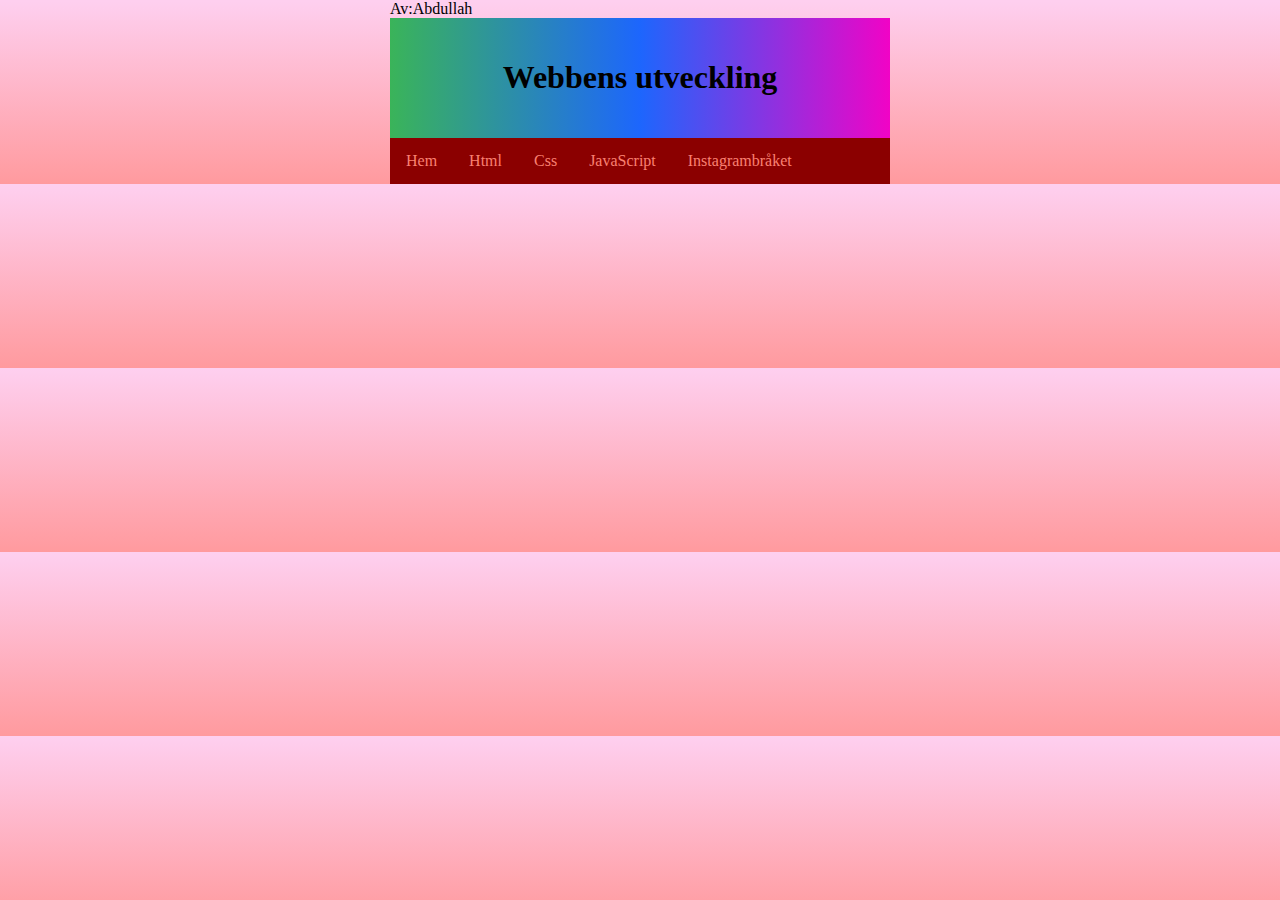
<file: Code/Index.html>
<!DOCTYPE html>
<html lang="sv">
<head>
<link rel="stylesheet" href="style.css"
   <title>Av:Abdullah </title>
<meta charset="utf-8">
<meta name="viewport" content="width=device-width, initial-scale=1">
</head>
<body>

<div class="header">
  <h1>Webbens utveckling</h1>
</div>

<div class="topnav">
  <a href="Hem.html">Hem</a>
  <a href="ht.html">Html</a>
  <a href="css.html">Css</a>
  
  <a href="JavaScript.html">JavaScript</a>
  <a href="Del2.html">Instagrambråket</a> 
</div>

</body>
</html>
</file>
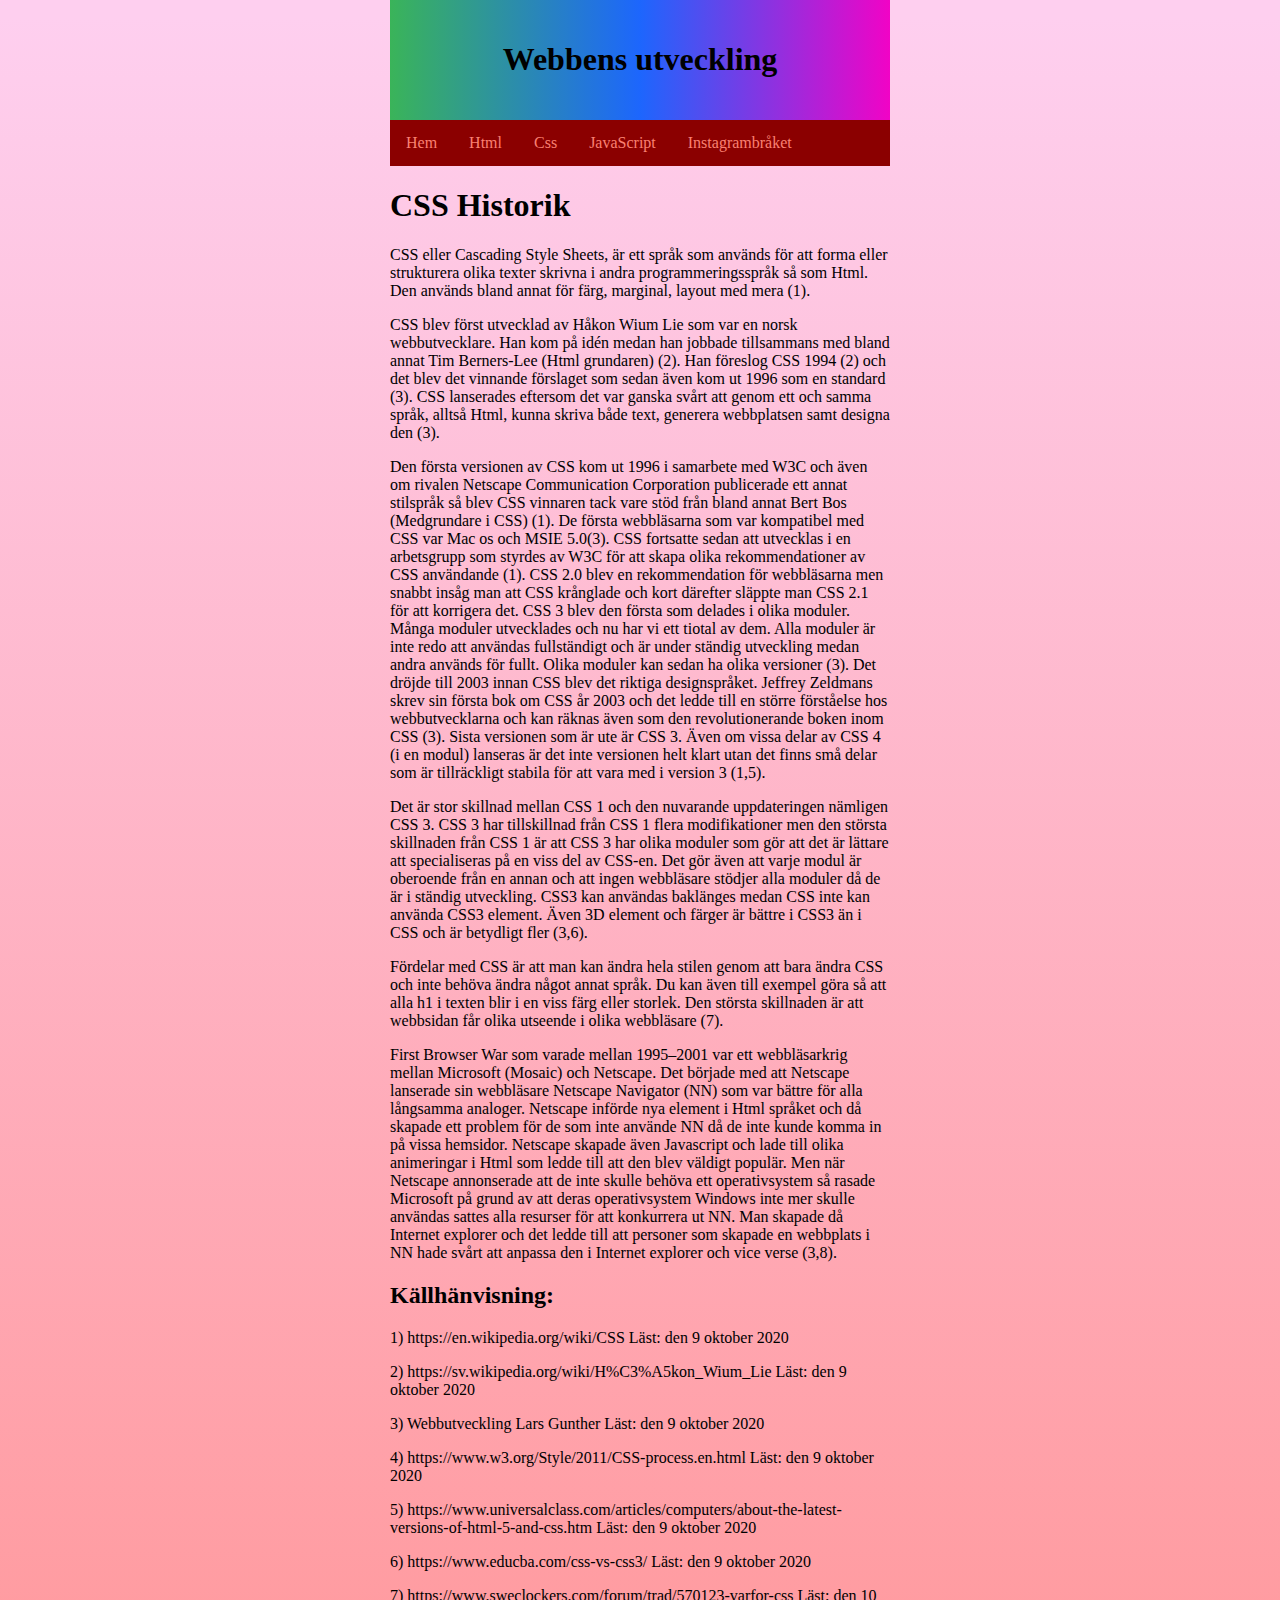
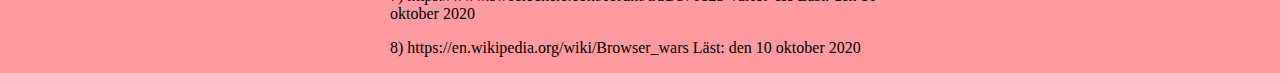
<file: Code/css.html>
<html lang="sv"> 
    <html>  
    <head> 
        <meta charset="utf-8" /> 
        <title>CSS Historik</title> 
        <link rel="stylesheet" href="style.css"
      </head> 
      <body>
        <div class="header">
            <h1>Webbens utveckling</h1>
          </div>
          
          <div class="topnav">
            <a href="Hem.html">Hem</a>
            <a href="ht.html">Html</a>
            <a href="css.html">Css</a>
            
            <a href="JavaScript.html">JavaScript</a>
            <a href="Del2.html">Instagrambråket</a> 
          </div>
       <h1>
                                          CSS Historik 
        </h1>  
        <p>
            CSS eller Cascading Style Sheets, är ett språk som används för att forma eller strukturera olika texter skrivna i andra programmeringsspråk så som Html. Den används bland annat för färg, marginal, layout med mera (1).
        </p>
        <p>
          CSS blev först utvecklad av Håkon Wium Lie som var en norsk webbutvecklare. Han kom på idén medan han jobbade tillsammans med bland annat Tim Berners-Lee (Html grundaren) (2). Han föreslog CSS 1994 (2) och det blev det vinnande förslaget som sedan även kom ut 1996 som en standard (3). CSS lanserades eftersom det var ganska svårt att genom ett och samma språk, alltså Html, kunna skriva både text, generera webbplatsen samt designa den (3). 
        </p>
        <p>
          Den första versionen av CSS kom ut 1996 i samarbete med W3C och även om rivalen Netscape Communication Corporation publicerade ett annat stilspråk så blev CSS vinnaren tack vare stöd från bland annat Bert Bos (Medgrundare i CSS) (1). De första webbläsarna som var kompatibel med CSS var Mac os och MSIE 5.0(3). CSS fortsatte sedan att utvecklas i en arbetsgrupp som styrdes av W3C för att skapa olika rekommendationer av CSS användande (1). CSS 2.0 blev en rekommendation för webbläsarna men snabbt insåg man att CSS krånglade och kort därefter släppte man CSS 2.1 för att korrigera det. CSS 3 blev den första som delades i olika moduler. Många moduler utvecklades och nu har vi ett tiotal av dem. Alla moduler är inte redo att användas fullständigt och är under ständig utveckling medan andra används för fullt. Olika moduler kan sedan ha olika versioner (3). Det dröjde till 2003 innan CSS blev det riktiga designspråket. Jeffrey Zeldmans skrev sin första bok om CSS år 2003 och det ledde till en större förståelse hos webbutvecklarna och kan räknas även som den revolutionerande boken inom CSS (3). Sista versionen som är ute är CSS 3. Även om vissa delar av CSS 4 (i en modul) lanseras är det inte versionen helt klart utan det finns små delar som är tillräckligt stabila för att vara med i version 3 (1,5).
        </p>
        <p>
          Det är stor skillnad mellan CSS 1 och den nuvarande uppdateringen nämligen CSS 3. CSS 3 har tillskillnad från CSS 1 flera modifikationer men den största skillnaden från CSS 1 är att CSS 3 har olika moduler som gör att det är lättare att specialiseras på en viss del av CSS-en. Det gör även att varje modul är oberoende från en annan och att ingen webbläsare stödjer alla moduler då de är i ständig utveckling. 
CSS3 kan användas baklänges medan CSS inte kan använda CSS3 element. Även 3D element och färger är bättre i CSS3 än i CSS och är betydligt fler (3,6).

        </p>
        <p>
          Fördelar med CSS är att man kan ändra hela stilen genom att bara ändra CSS och inte behöva ändra något annat språk. Du kan även till exempel göra så att alla h1 i texten blir i en viss färg eller storlek. Den största skillnaden är att webbsidan får olika utseende i olika webbläsare (7).  
        </p>
        <p>
          First Browser War som varade mellan 1995–2001 var ett webbläsarkrig mellan Microsoft (Mosaic) och Netscape. Det började med att Netscape lanserade sin webbläsare Netscape Navigator (NN) som var bättre för alla långsamma analoger. Netscape införde nya element i Html språket och då skapade ett problem för de som inte använde NN då de inte kunde komma in på vissa hemsidor. Netscape skapade även Javascript och lade till olika animeringar i Html som ledde till att den blev väldigt populär. Men när Netscape annonserade att de inte skulle behöva ett operativsystem så rasade Microsoft på grund av att deras operativsystem Windows inte mer skulle användas sattes alla resurser för att konkurrera ut NN. Man skapade då Internet explorer och det ledde till att personer som skapade en webbplats i NN hade svårt att anpassa den i Internet explorer och vice verse (3,8).     
        </p>
        
<h2>
  Källhänvisning:
</h2>
         <p>
          1)	https://en.wikipedia.org/wiki/CSS         Läst: den 9 oktober 2020
         </p>
         <p>
          2)	https://sv.wikipedia.org/wiki/H%C3%A5kon_Wium_Lie Läst: den 9 oktober 2020
         </p>
          3)	Webbutveckling Lars Gunther Läst: den 9 oktober 2020
        <p>
          4)	https://www.w3.org/Style/2011/CSS-process.en.html  Läst: den 9 oktober 2020
        </p>
        <p>
          5)	https://www.universalclass.com/articles/computers/about-the-latest-versions-of-html-5-and-css.htm        Läst: den 9 oktober 2020
        </p>
        <p>  
        6)	https://www.educba.com/css-vs-css3/  Läst: den 9 oktober 2020
        </p>
        <p>  
        7)	https://www.sweclockers.com/forum/trad/570123-varfor-css  Läst: den 10 oktober 2020
        </p>
        <p>
          8)	https://en.wikipedia.org/wiki/Browser_wars  Läst: den 10 oktober 2020
          
         </p>
      

        </body>
      </html>
</file>
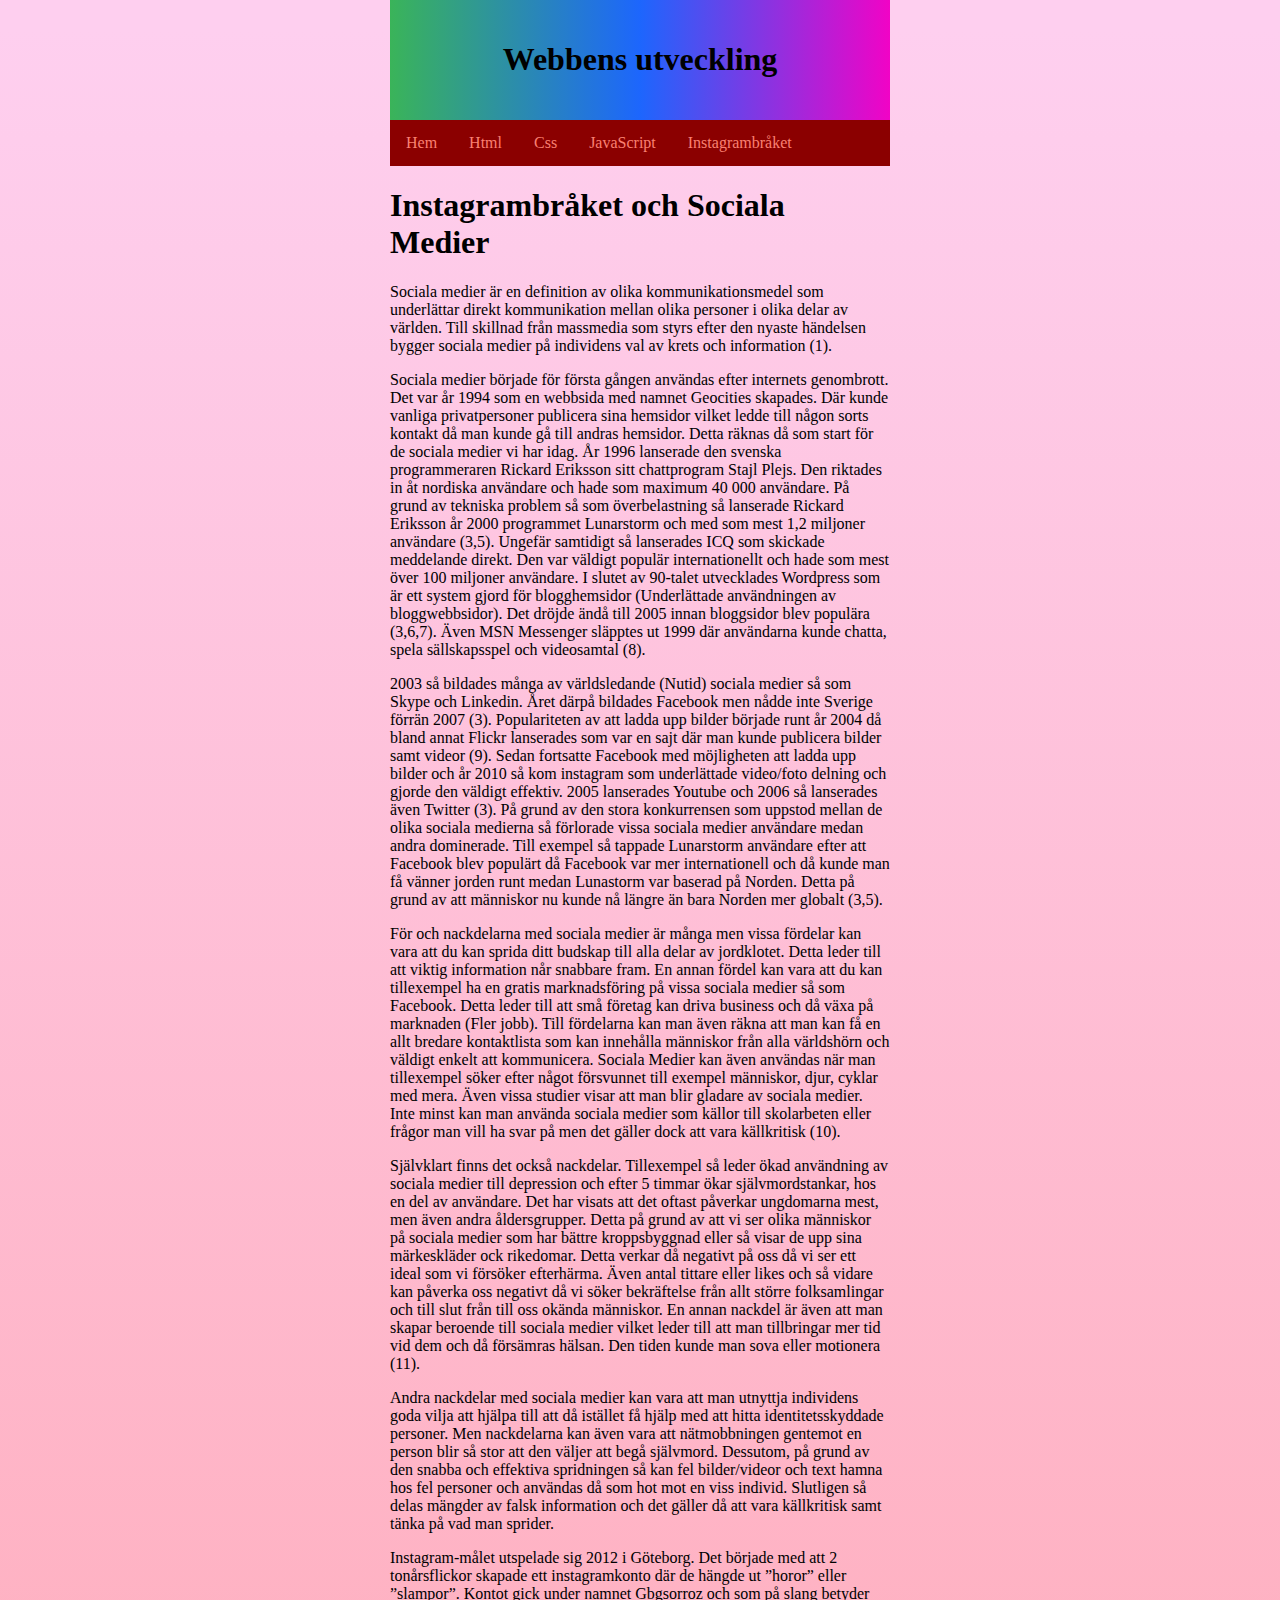
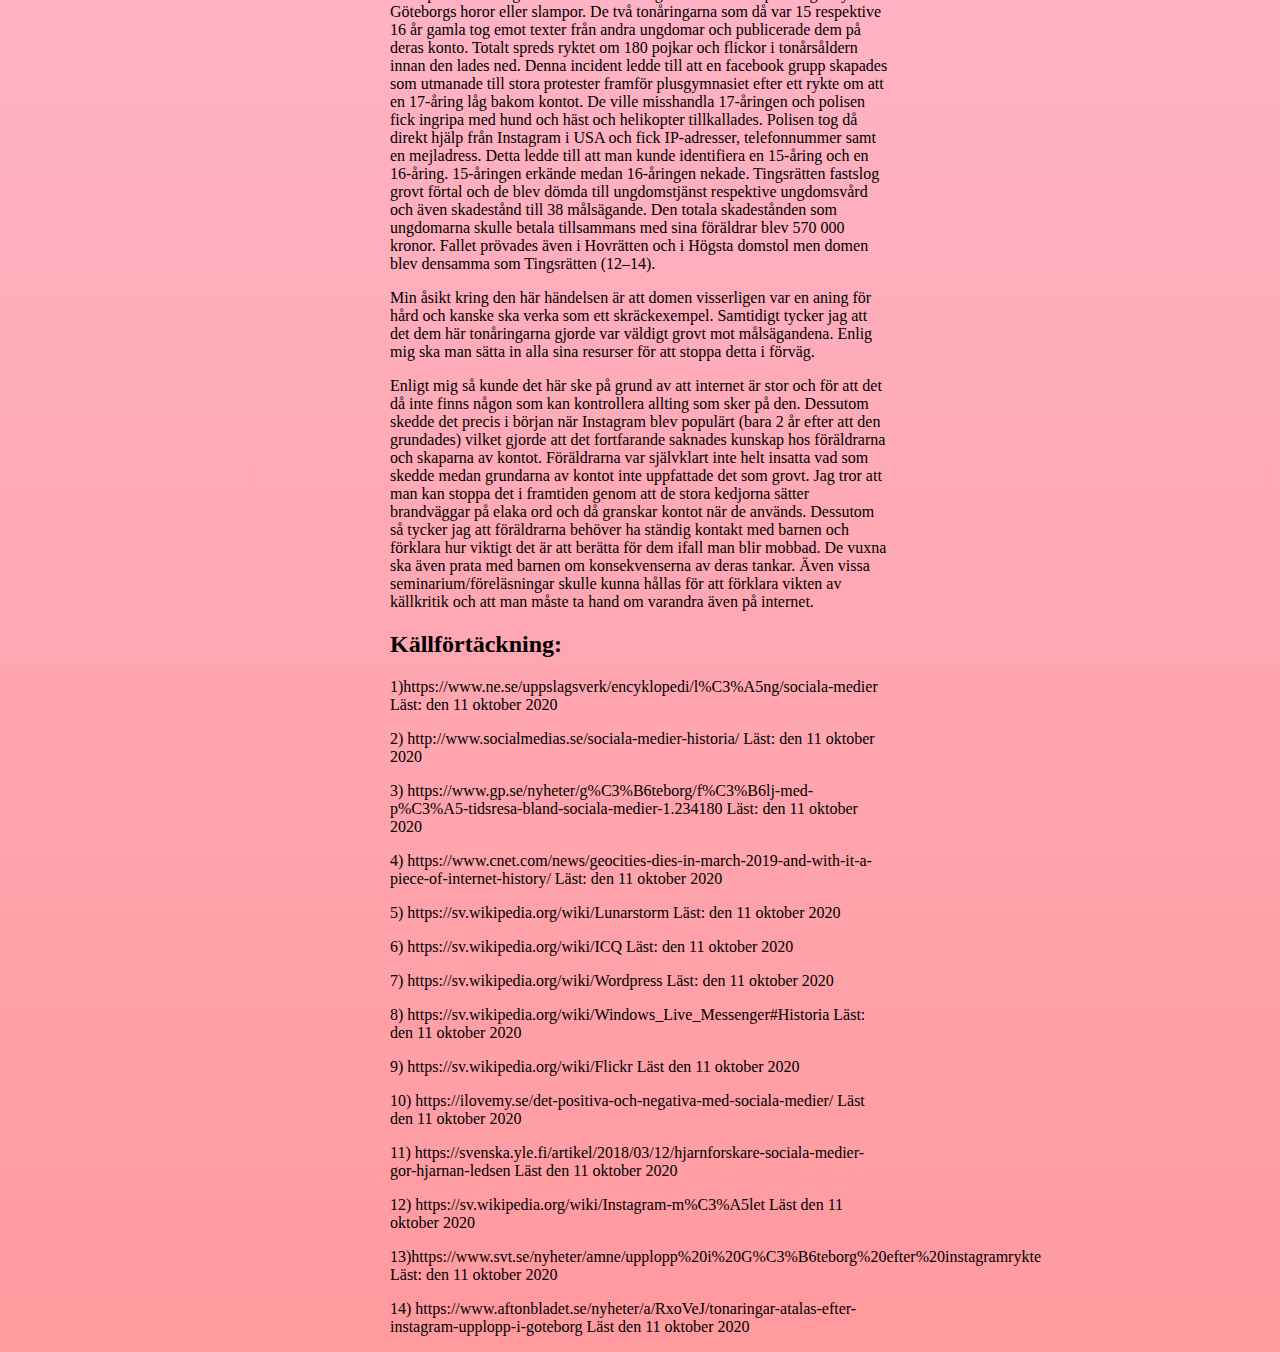
<file: Code/Del2.html>
<html lang="sv"> 
    <html>  
    <head> 
        <meta charset="utf-8" /> 
        <title>CSS Historik</title> 
        <link rel="stylesheet" href="style.css"
      </head> 
      <body>
        <div class="header">
            <h1>Webbens utveckling</h1>
          </div>
          
          <div class="topnav">
            <a href="Hem.html">Hem</a>
            <a href="ht.html">Html</a>
            <a href="css.html">Css</a>
            
            <a href="JavaScript.html">JavaScript</a>
            <a href="Del2.html">Instagrambråket</a> 
          </div>
          <h1>
              Instagrambråket och Sociala Medier
          </h1>
          <p>
            Sociala medier är en definition av olika kommunikationsmedel som underlättar direkt kommunikation mellan olika personer i olika delar av världen. Till skillnad från massmedia som styrs efter den nyaste händelsen bygger sociala medier på individens val av krets och information (1).  
          </p>
          <p>
            Sociala medier började för första gången användas efter internets genombrott. Det var år 1994 som en webbsida med namnet Geocities skapades. Där kunde vanliga privatpersoner publicera sina hemsidor vilket ledde till någon sorts kontakt då man kunde gå till andras hemsidor. Detta räknas då som start för de sociala medier vi har idag. År 1996 lanserade den svenska programmeraren Rickard Eriksson sitt chattprogram Stajl Plejs. Den riktades in åt nordiska användare och hade som maximum 40 000 användare. På grund av tekniska problem så som överbelastning så lanserade Rickard Eriksson år 2000 programmet Lunarstorm och med som mest 1,2 miljoner användare (3,5). Ungefär samtidigt så lanserades ICQ som skickade meddelande direkt. Den var väldigt populär internationellt och hade som mest över 100 miljoner användare. I slutet av 90-talet utvecklades Wordpress som är ett system gjord för blogghemsidor (Underlättade användningen av bloggwebbsidor). Det dröjde ändå till 2005 innan bloggsidor blev populära (3,6,7). Även MSN Messenger släpptes ut 1999 där användarna kunde chatta, spela sällskapsspel och videosamtal (8). 
          </p>
          <p>
            2003 så bildades många av världsledande (Nutid) sociala medier så som Skype och Linkedin. Året därpå bildades Facebook men nådde inte Sverige förrän 2007 (3). Populariteten av att ladda upp bilder började runt år 2004 då bland annat Flickr lanserades som var en sajt där man kunde publicera bilder samt videor (9). Sedan fortsatte Facebook med möjligheten att ladda upp bilder och år 2010 så kom instagram som underlättade video/foto delning och gjorde den väldigt effektiv. 2005 lanserades Youtube och 2006 så lanserades även Twitter (3). På grund av den stora konkurrensen som uppstod mellan de olika sociala medierna så förlorade vissa sociala medier användare medan andra dominerade. Till exempel så tappade Lunarstorm användare efter att Facebook blev populärt då Facebook var mer internationell och då kunde man få vänner jorden runt medan Lunastorm var baserad på Norden. Detta på grund av att människor nu kunde nå längre än bara Norden mer globalt (3,5). 
          </p>
          <p>
            För och nackdelarna med sociala medier är många men vissa fördelar kan vara att du kan sprida ditt budskap till alla delar av jordklotet. Detta leder till att viktig information når snabbare fram. En annan fördel kan vara att du kan tillexempel ha en gratis marknadsföring på vissa sociala medier så som Facebook. Detta leder till att små företag kan driva business och då växa på marknaden (Fler jobb). Till fördelarna kan man även räkna att man kan få en allt bredare kontaktlista som kan innehålla människor från alla världshörn och väldigt enkelt att kommunicera. Sociala Medier kan även användas när man tillexempel söker efter något försvunnet till exempel människor, djur, cyklar med mera. Även vissa studier visar att man blir gladare av sociala medier. Inte minst kan man använda sociala medier som källor till skolarbeten eller frågor man vill ha svar på men det gäller dock att vara källkritisk (10). 
          </p>
          <p>
            Självklart finns det också nackdelar. Tillexempel så leder ökad användning av sociala medier till depression och efter 5 timmar ökar självmordstankar, hos en del av användare. Det har visats att det oftast påverkar ungdomarna mest, men även andra åldersgrupper. Detta på grund av att vi ser olika människor på sociala medier som har bättre kroppsbyggnad eller så visar de upp sina märkeskläder ock rikedomar. Detta verkar då negativt på oss då vi ser ett ideal som vi försöker efterhärma. Även antal tittare eller likes och så vidare kan påverka oss negativt då vi söker bekräftelse från allt större folksamlingar och till slut från till oss okända människor. En annan nackdel är även att man skapar beroende till sociala medier vilket leder till att man tillbringar mer tid vid dem och då försämras hälsan. Den tiden kunde man sova eller motionera (11).
          </p>
          <p>
            Andra nackdelar med sociala medier kan vara att man utnyttja individens goda vilja att hjälpa till att då istället få hjälp med att hitta identitetsskyddade personer. Men nackdelarna kan även vara att nätmobbningen gentemot en person blir så stor att den väljer att begå självmord. Dessutom, på grund av den snabba och effektiva spridningen så kan fel bilder/videor och text hamna hos fel personer och användas då som hot mot en viss individ. Slutligen så delas mängder av falsk information och det gäller då att vara källkritisk samt tänka på vad man sprider.
          </p>
          <p>
            Instagram-målet utspelade sig 2012 i Göteborg. Det började med att 2 tonårsflickor skapade ett instagramkonto där de hängde ut ”horor” eller ”slampor”. Kontot gick under namnet Gbgsorroz och som på slang betyder Göteborgs horor eller slampor. De två tonåringarna som då var 15 respektive 16 år gamla tog emot texter från andra ungdomar och publicerade dem på deras konto. Totalt spreds ryktet om 180 pojkar och flickor i tonårsåldern innan den lades ned. Denna incident ledde till att en facebook grupp skapades som utmanade till stora protester framför plusgymnasiet efter ett rykte om att en 17-åring låg bakom kontot. De ville misshandla 17-åringen och polisen fick ingripa med hund och häst och helikopter tillkallades. Polisen tog då direkt hjälp från Instagram i USA och fick IP-adresser, telefonnummer samt en mejladress. Detta ledde till att man kunde identifiera en 15-åring och en 16-åring. 15-åringen erkände medan 16-åringen nekade. Tingsrätten fastslog grovt förtal och de blev dömda till ungdomstjänst respektive ungdomsvård och även skadestånd till 38 målsägande. Den totala skadestånden som ungdomarna skulle betala tillsammans med sina föräldrar blev 570 000 kronor. Fallet prövades även i Hovrätten och i Högsta domstol men domen blev densamma som Tingsrätten (12–14).
          </p>
          <p>
            Min åsikt kring den här händelsen är att domen visserligen var en aning för hård och kanske ska verka som ett skräckexempel. Samtidigt tycker jag att det dem här tonåringarna gjorde var väldigt grovt mot målsägandena. Enlig mig ska man sätta in alla sina resurser för att stoppa detta i förväg.     
          </p>
          <p>
            Enligt mig så kunde det här ske på grund av att internet är stor och för att det då inte finns någon som kan kontrollera allting som sker på den. Dessutom skedde det precis i början när Instagram blev populärt (bara 2 år efter att den grundades) vilket gjorde att det fortfarande saknades kunskap hos föräldrarna och skaparna av kontot. Föräldrarna var självklart inte helt insatta vad som skedde medan grundarna av kontot inte uppfattade det som grovt. 
            Jag tror att man kan stoppa det i framtiden genom att de stora kedjorna sätter brandväggar på elaka ord och då granskar kontot när de används. Dessutom så tycker jag att föräldrarna behöver ha ständig kontakt med barnen och förklara hur viktigt det är att berätta för dem ifall man blir mobbad. De vuxna ska även prata med barnen om konsekvenserna av deras tankar. Även vissa seminarium/föreläsningar skulle kunna hållas för att förklara vikten av källkritik och att man måste ta hand om varandra även på internet. 
            
          </p>
            <h2>
                Källförtäckning:
            </h2>
          <p>
            1)https://www.ne.se/uppslagsverk/encyklopedi/l%C3%A5ng/sociala-medier Läst: den 11 oktober 2020
          </p>
          <p>
            2) http://www.socialmedias.se/sociala-medier-historia/ Läst: den 11 oktober 2020
          </p>
          <p>
            3) https://www.gp.se/nyheter/g%C3%B6teborg/f%C3%B6lj-med-p%C3%A5-tidsresa-bland-sociala-medier-1.234180 Läst: den 11 oktober 2020
          </p>
          <p>
            4) https://www.cnet.com/news/geocities-dies-in-march-2019-and-with-it-a-piece-of-internet-history/ Läst: den 11 oktober 2020
          </p>
          <p>
            5) https://sv.wikipedia.org/wiki/Lunarstorm Läst: den 11 oktober 2020
          </p>
          <p>
            6) https://sv.wikipedia.org/wiki/ICQ Läst: den 11 oktober 2020
          </p>
          <p>
            7) https://sv.wikipedia.org/wiki/Wordpress Läst: den 11 oktober 2020
          </p>
          <p>
            8) https://sv.wikipedia.org/wiki/Windows_Live_Messenger#Historia Läst: den 11 oktober 2020
          </p>
          <p>
            9) https://sv.wikipedia.org/wiki/Flickr Läst den 11 oktober 2020
          </p>
          <p>
            10) https://ilovemy.se/det-positiva-och-negativa-med-sociala-medier/ Läst den 11 oktober 2020
          </p>
          <p>
            11) https://svenska.yle.fi/artikel/2018/03/12/hjarnforskare-sociala-medier-gor-hjarnan-ledsen
            Läst den 11 oktober 2020
            
          </p>
          
          <p>
          12) https://sv.wikipedia.org/wiki/Instagram-m%C3%A5let Läst den 11 oktober 2020
        </p>
        <p>
            13)https://www.svt.se/nyheter/amne/upplopp%20i%20G%C3%B6teborg%20efter%20instagramrykte Läst: den 11 oktober 2020
        </p>
        <p>
            14) https://www.aftonbladet.se/nyheter/a/RxoVeJ/tonaringar-atalas-efter-instagram-upplopp-i-goteborg Läst den 11 oktober 2020
        </p>
</file>
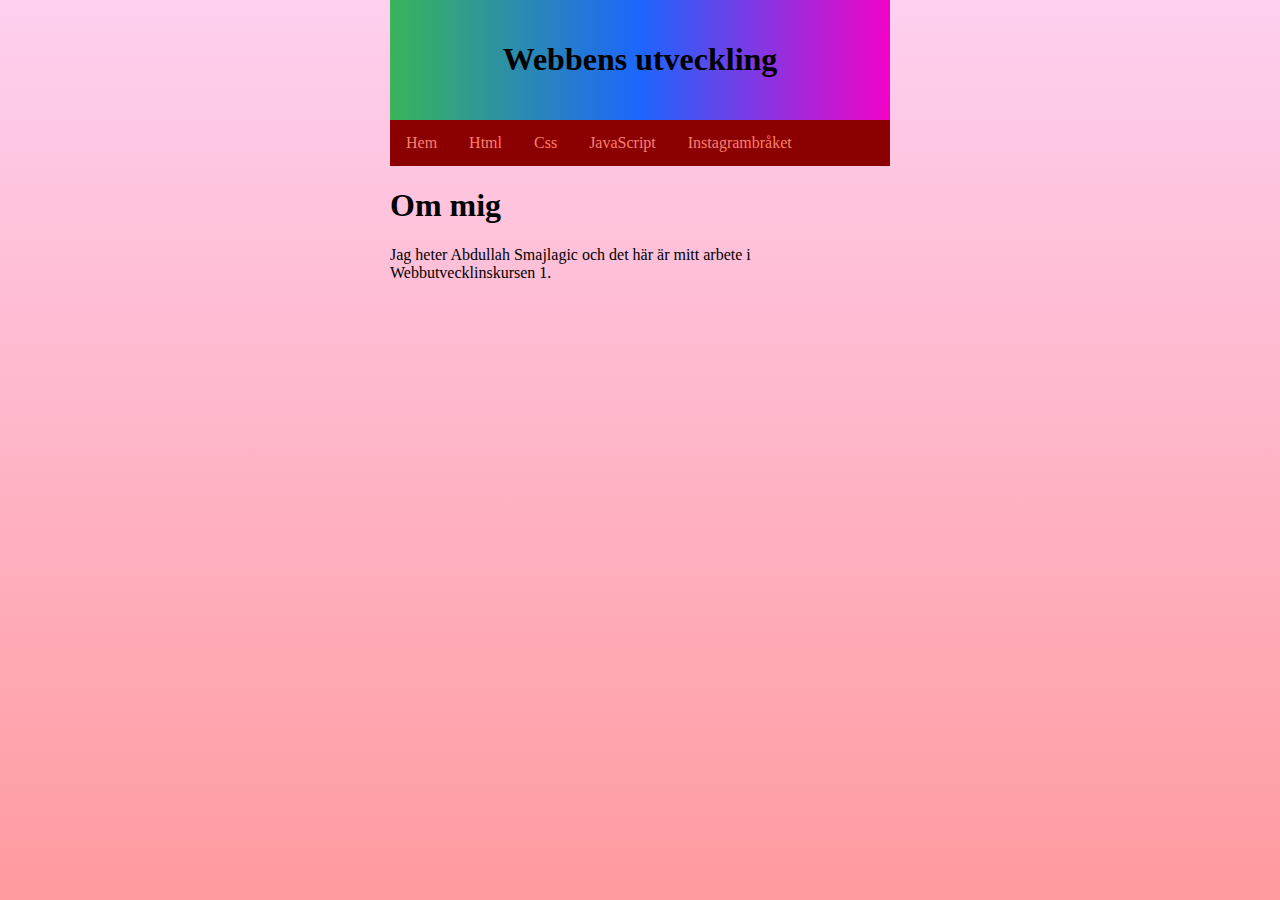
<file: Code/Hem.html>
<html lang="sv"> 
    <html>  
    <head> 
        <meta charset="utf-8" /> 
        <title>CSS Historik</title> 
        <link rel="stylesheet" href="style.css"
      </head> 
      <body>
        <div class="header">
            <h1>Webbens utveckling</h1>
          </div>
          
          <div class="topnav">
            <a href="Hem.html">Hem</a>
            <a href="ht.html">Html</a>
            <a href="css.html">Css</a>
            
            <a href="JavaScript.html">JavaScript</a>
            <a href="Del2.html">Instagrambråket</a> 
          </div>

          <H1> 
            Om mig  
          </H1>
          <p>
            Jag heter Abdullah Smajlagic och det här är mitt arbete i Webbutvecklinskursen 1.  
          </p>
</file>
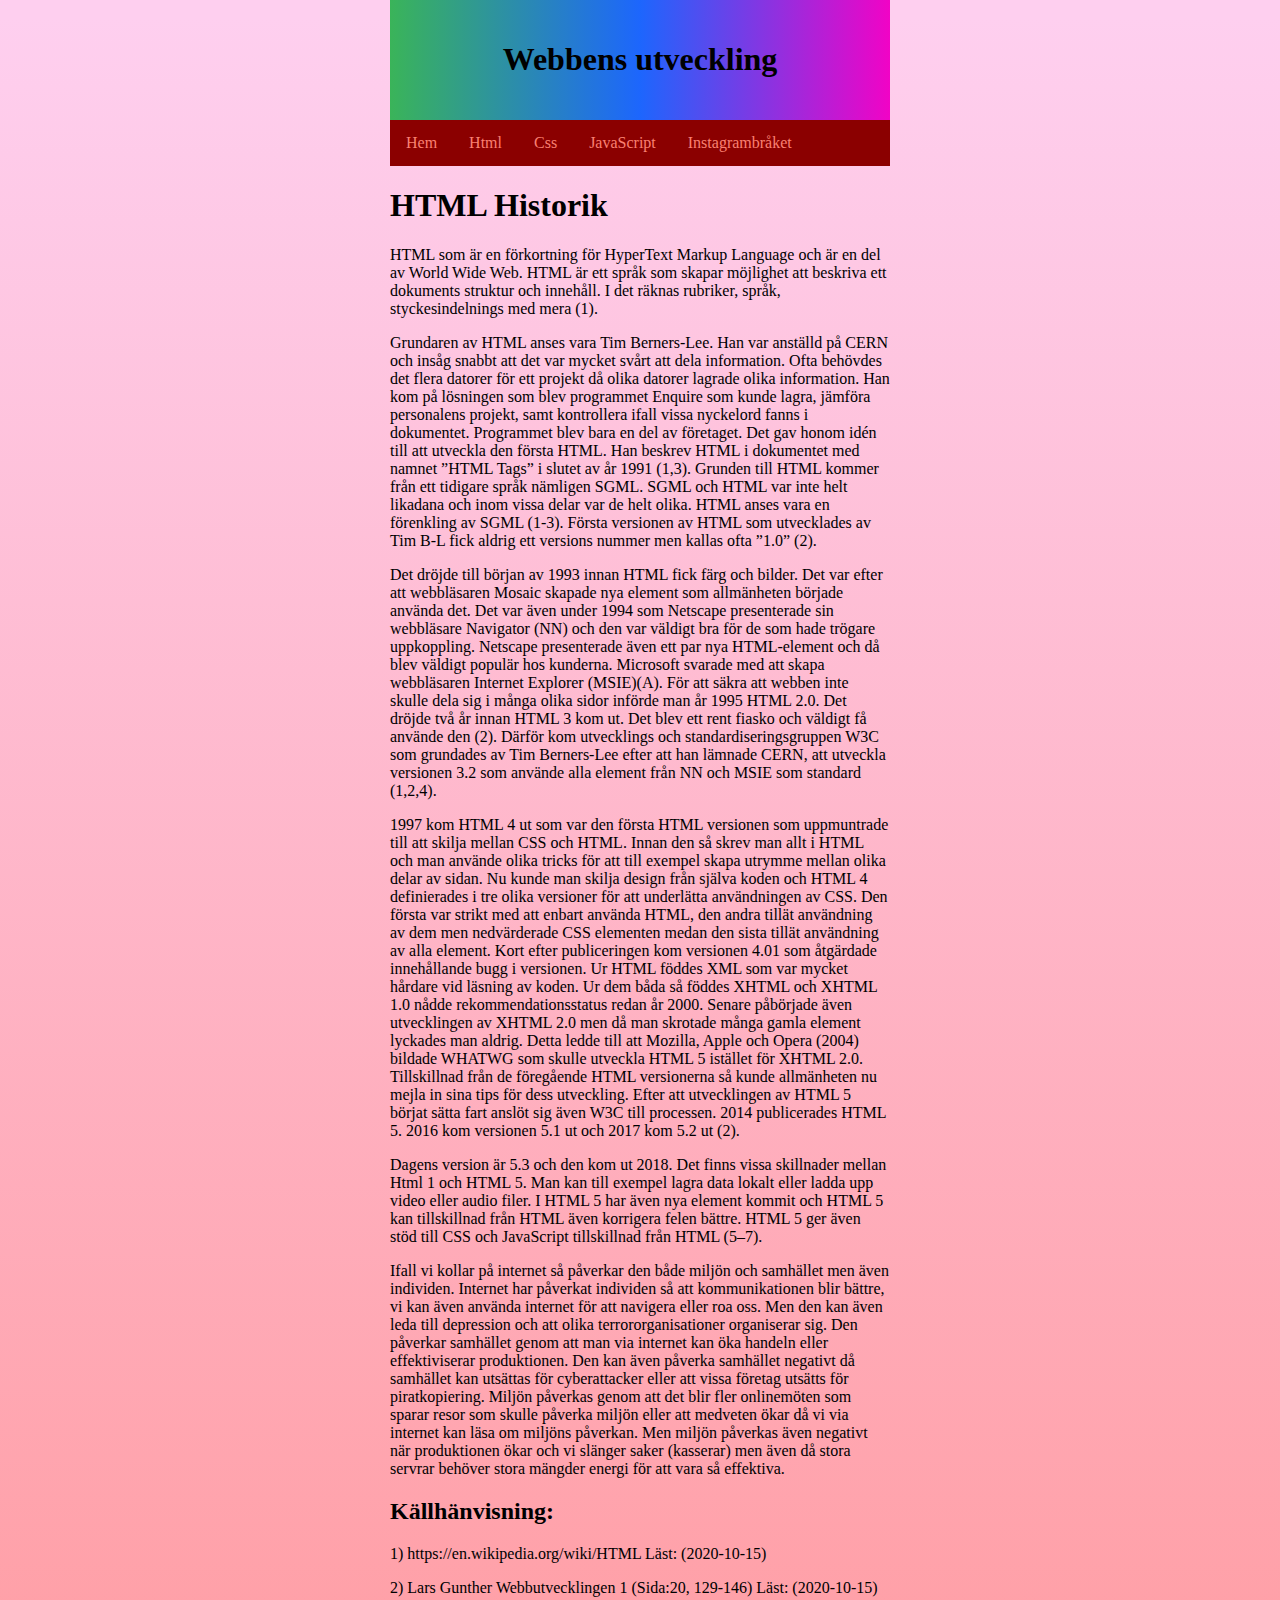
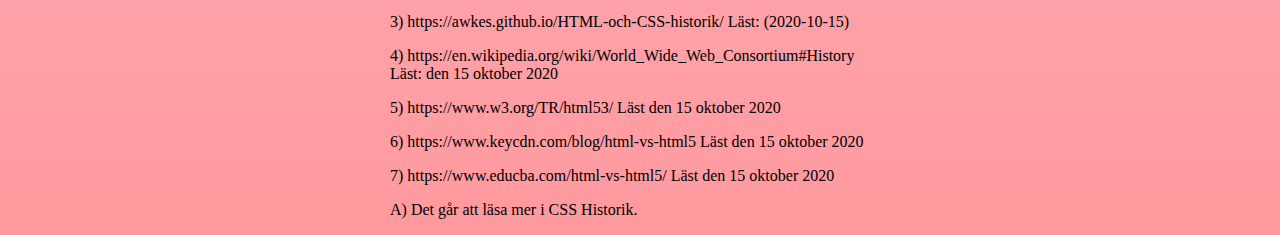
<file: Code/ht.html>
<html lang="sv"> 
    <html>  
    <head> 
        <meta charset="utf-8" /> 
        <title>CSS Historik</title> 
        <link rel="stylesheet" href="style.css"
      </head> 
      <body>
        <div class="header">
            <h1>Webbens utveckling</h1>
          </div>
          
          <div class="topnav">
            <a href="Hem.html">Hem</a>
            <a href="ht.html">Html</a>
            <a href="css.html">Css</a>
            
            <a href="JavaScript.html">JavaScript</a>
            <a href="Del2.html">Instagrambråket</a> 
          </div>
<h1>
    HTML Historik
</h1>
<p>
    HTML som är en förkortning för HyperText Markup Language och är en del av World Wide Web. HTML är ett språk som skapar möjlighet att beskriva ett dokuments struktur och innehåll. I det räknas rubriker, språk, styckesindelnings med mera (1).
</p>
<p>
    Grundaren av HTML anses vara Tim Berners-Lee. Han var anställd på CERN och insåg snabbt att det var mycket svårt att dela information. Ofta behövdes det flera datorer för ett projekt då olika datorer lagrade olika information. Han kom på lösningen som blev programmet Enquire som kunde lagra, jämföra personalens projekt, samt kontrollera ifall vissa nyckelord fanns i dokumentet. Programmet blev bara en del av företaget. Det gav honom idén till att utveckla den första HTML. Han beskrev HTML i dokumentet med namnet ”HTML Tags” i slutet av år 1991 (1,3). Grunden till HTML kommer från ett tidigare språk nämligen SGML. SGML och HTML var inte helt likadana och inom vissa delar var de helt olika. HTML anses vara en förenkling av SGML (1-3). Första versionen av HTML som utvecklades av Tim B-L fick aldrig ett versions nummer men kallas ofta ”1.0” (2). 
</p>
<p>
    Det dröjde till början av 1993 innan HTML fick färg och bilder. Det var efter att webbläsaren Mosaic skapade nya element som allmänheten började använda det. Det var även under 1994 som Netscape presenterade sin webbläsare Navigator (NN) och den var väldigt bra för de som hade trögare uppkoppling. Netscape presenterade även ett par nya HTML-element och då blev väldigt populär hos kunderna. Microsoft svarade med att skapa webbläsaren Internet Explorer (MSIE)(A). För att säkra att webben inte skulle dela sig i många olika sidor införde man år 1995 HTML 2.0.  Det dröjde två år innan HTML 3 kom ut. Det blev ett rent fiasko och väldigt få använde den (2). Därför kom utvecklings och standardiseringsgruppen W3C som grundades av Tim Berners-Lee efter att han lämnade CERN, att utveckla versionen 3.2 som använde alla element från NN och MSIE som standard (1,2,4).
</p>
<p>
    1997 kom HTML 4 ut som var den första HTML versionen som uppmuntrade till att skilja mellan CSS och HTML. Innan den så skrev man allt i HTML och man använde olika tricks för att till exempel skapa utrymme mellan olika delar av sidan. Nu kunde man skilja design från själva koden och HTML 4 definierades i tre olika versioner för att underlätta användningen av CSS. Den första var strikt med att enbart använda HTML, den andra tillät användning av dem men nedvärderade CSS elementen medan den sista tillät användning av alla element. Kort efter publiceringen kom versionen 4.01 som åtgärdade innehållande bugg i versionen. Ur HTML föddes XML som var mycket hårdare vid läsning av koden. Ur dem båda så föddes XHTML och XHTML 1.0 nådde rekommendationsstatus redan år 2000. Senare påbörjade även utvecklingen av XHTML 2.0 men då man skrotade många gamla element lyckades man aldrig. Detta ledde till att Mozilla, Apple och Opera (2004) bildade WHATWG som skulle utveckla HTML 5 istället för XHTML 2.0. Tillskillnad från de föregående HTML versionerna så kunde allmänheten nu mejla in sina tips för dess utveckling. Efter att utvecklingen av HTML 5 börjat sätta fart anslöt sig även W3C till processen. 2014 publicerades HTML 5. 2016 kom versionen 5.1 ut och 2017 kom 5.2 ut (2).
</p>
<p>
    Dagens version är 5.3 och den kom ut 2018. Det finns vissa skillnader mellan Html 1 och HTML 5. Man kan till exempel lagra data lokalt eller ladda upp video eller audio filer. I HTML 5 har även nya element kommit och HTML 5 kan tillskillnad från HTML även korrigera felen bättre. HTML 5 ger även stöd till CSS och JavaScript tillskillnad från HTML (5–7).
</p>
<p>
    Ifall vi kollar på internet så påverkar den både miljön och samhället men även individen. Internet har påverkat individen så att kommunikationen blir bättre, vi kan även använda internet för att navigera eller roa oss. Men den kan även leda till depression och att olika terrororganisationer organiserar sig. Den påverkar samhället genom att man via internet kan öka handeln eller effektiviserar produktionen. Den kan även påverka samhället negativt då samhället kan utsättas för cyberattacker eller att vissa företag utsätts för piratkopiering. Miljön påverkas genom att det blir fler onlinemöten som sparar resor som skulle påverka miljön eller att medveten ökar då vi via internet kan läsa om miljöns påverkan. Men miljön påverkas även negativt när produktionen ökar och vi slänger saker (kasserar) men även då stora servrar behöver stora mängder energi för att vara så effektiva.
</p>
<h2>
    Källhänvisning:
</h2>
<p>
1)               https://en.wikipedia.org/wiki/HTML      Läst: (2020-10-15)                    
</p>
<p>
    2)  Lars Gunther            Webbutvecklingen 1 (Sida:20, 129-146)   Läst: (2020-10-15)
</p>
<p>
    3)                 https://awkes.github.io/HTML-och-CSS-historik/ Läst: (2020-10-15)
</p>
<p>
    4) https://en.wikipedia.org/wiki/World_Wide_Web_Consortium#History  Läst: den 15 oktober 2020
</p>
<p>
    5) https://www.w3.org/TR/html53/ Läst den 15 oktober 2020
</p>
<p>
    6) https://www.keycdn.com/blog/html-vs-html5 Läst den 15 oktober 2020
</p>
<p>
    7) https://www.educba.com/html-vs-html5/ Läst den 15 oktober 2020
</p>
<p>
    A) Det går att läsa mer i CSS Historik.
</p>
</file>
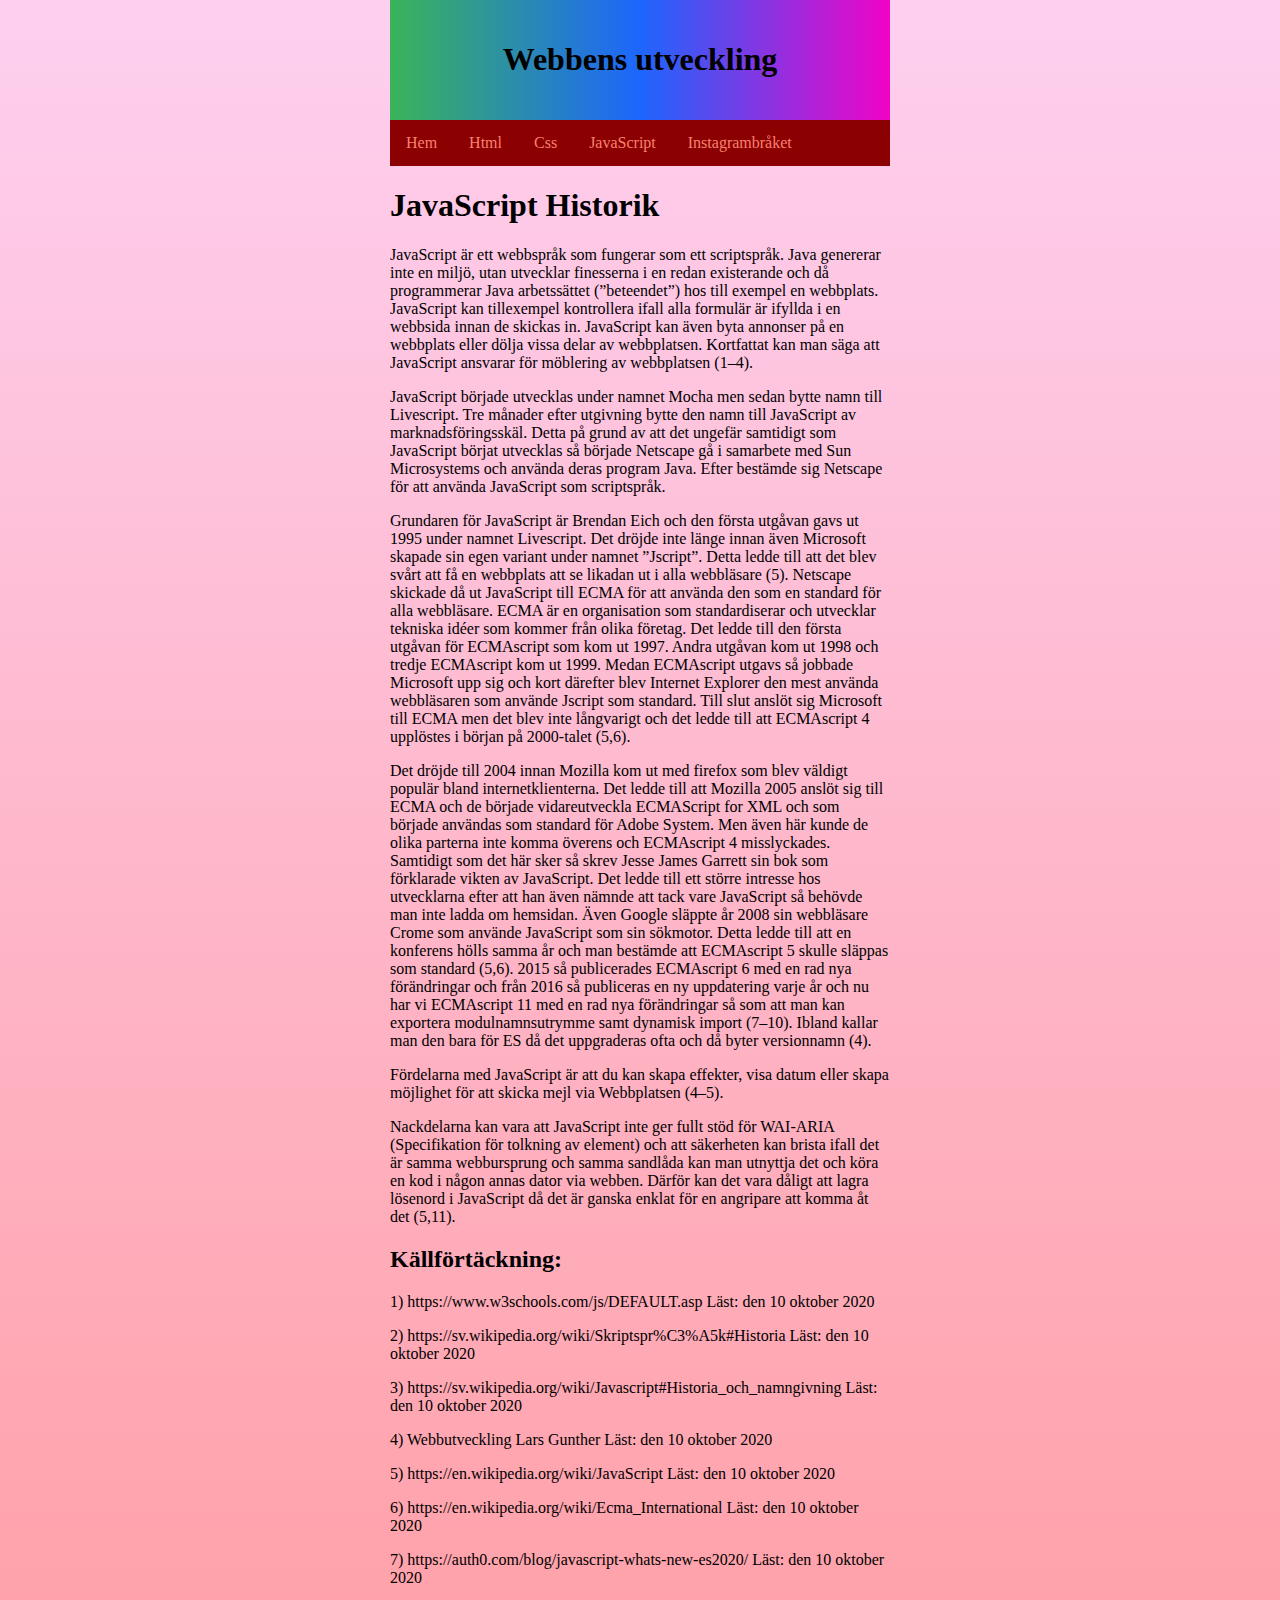
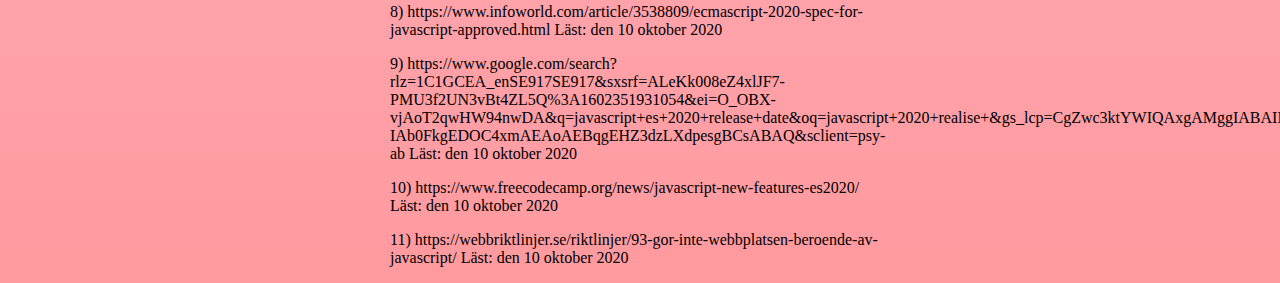
<file: Code/JavaScript.html>
<html lang="sv"> 
    <html>  
    <head> 
        <meta charset="utf-8" /> 
        <title>CSS Historik</title> 
        <link rel="stylesheet" href="style.css"
      </head> 
      <body>
        <div class="header">
            <h1>Webbens utveckling</h1>
          </div>
          
          <div class="topnav">
            <a href="Hem.html">Hem</a>
            <a href="ht.html">Html</a>
            <a href="css.html">Css</a>
            
            <a href="JavaScript.html">JavaScript</a>
            <a href="Del2.html">Instagrambråket</a> 
          </div>

          <h1>
              JavaScript Historik
          </h1>
          <p>
            JavaScript är ett webbspråk som fungerar som ett scriptspråk. Java genererar inte en miljö, utan utvecklar finesserna i en redan existerande och då programmerar Java arbetssättet (”beteendet”) hos till exempel en webbplats. JavaScript kan tillexempel kontrollera ifall alla formulär är ifyllda i en webbsida innan de skickas in. JavaScript kan även byta annonser på en webbplats eller dölja vissa delar av webbplatsen. Kortfattat kan man säga att JavaScript ansvarar för möblering av webbplatsen (1–4).
          </p>
          <p>
            JavaScript började utvecklas under namnet Mocha men sedan bytte namn till Livescript. Tre månader efter utgivning bytte den namn till JavaScript av marknadsföringsskäl. Detta på grund av att det ungefär samtidigt som JavaScript börjat utvecklas så började Netscape gå i samarbete med Sun Microsystems och använda deras program Java. Efter bestämde sig Netscape för att använda JavaScript som scriptspråk. 
          </p>
          <p>
            Grundaren för JavaScript är Brendan Eich och den första utgåvan gavs ut 1995 under namnet Livescript. Det dröjde inte länge innan även Microsoft skapade sin egen variant under namnet ”Jscript”. Detta ledde till att det blev svårt att få en webbplats att se likadan ut i alla webbläsare (5). Netscape skickade då ut JavaScript till ECMA för att använda den som en standard för alla webbläsare. ECMA är en organisation som standardiserar och utvecklar tekniska idéer som kommer från olika företag. Det ledde till den första utgåvan för ECMAscript som kom ut 1997. Andra utgåvan kom ut 1998 och tredje ECMAscript kom ut 1999. Medan ECMAscript utgavs så jobbade Microsoft upp sig och kort därefter blev Internet Explorer den mest använda webbläsaren som använde Jscript som standard. Till slut anslöt sig Microsoft till ECMA men det blev inte långvarigt och det ledde till att ECMAscript 4 upplöstes i början på 2000-talet (5,6).
          </p>
          <p>
            Det dröjde till 2004 innan Mozilla kom ut med firefox som blev väldigt populär bland internetklienterna. Det ledde till att Mozilla 2005 anslöt sig till ECMA och de började vidareutveckla ECMAScript for XML och som började användas som standard för Adobe System. Men även här kunde de olika parterna inte komma överens och ECMAscript 4 misslyckades.
            Samtidigt som det här sker så skrev Jesse James Garrett sin bok som förklarade vikten av JavaScript. Det ledde till ett större intresse hos utvecklarna efter att han även nämnde att tack vare JavaScript så behövde man inte ladda om hemsidan. Även Google släppte år 2008 sin webbläsare Crome som använde JavaScript som sin sökmotor. Detta ledde till att en konferens hölls samma år och man bestämde att ECMAscript 5 skulle släppas som standard (5,6). 2015 så publicerades ECMAscript 6 med en rad nya förändringar och från 2016 så publiceras en ny uppdatering varje år och nu har vi ECMAscript 11 med en rad nya förändringar så som att man kan exportera modulnamnsutrymme samt dynamisk import (7–10). Ibland kallar man den bara för ES då det uppgraderas ofta och då byter versionnamn (4).
            
          </p>
          <p>
            Fördelarna med JavaScript är att du kan skapa effekter, visa datum eller skapa möjlighet för att skicka mejl via Webbplatsen (4–5).
          </p>
          <p>
            Nackdelarna kan vara att JavaScript inte ger fullt stöd för WAI-ARIA (Specifikation för tolkning av element) och att säkerheten kan brista ifall det är samma webbursprung och samma sandlåda kan man utnyttja det och köra en kod i någon annas dator via webben. Därför kan det vara dåligt att lagra lösenord i JavaScript då det är ganska enklat för en angripare att komma åt det (5,11).
          </p>
        <h2>
            Källförtäckning:
        </h2>
        <p>
            1)	https://www.w3schools.com/js/DEFAULT.asp Läst: den 10 oktober 2020
        </p>
        <p>
            2)	https://sv.wikipedia.org/wiki/Skriptspr%C3%A5k#Historia Läst: den 10 oktober 2020
        </p>
        <p>
            3)	https://sv.wikipedia.org/wiki/Javascript#Historia_och_namngivning Läst: den 10 oktober 2020
        </p>
        <p>
            4)	Webbutveckling Lars Gunther                         Läst: den 10 oktober 2020
        </p>
        <p>
            5)	https://en.wikipedia.org/wiki/JavaScript Läst: den 10 oktober 2020
        </p>
        <p>
            6)	https://en.wikipedia.org/wiki/Ecma_International Läst: den 10 oktober 2020
        </p>
        <p>
            7)	https://auth0.com/blog/javascript-whats-new-es2020/ Läst: den 10 oktober 2020
        </p>
        <p>
            8)	https://www.infoworld.com/article/3538809/ecmascript-2020-spec-for-javascript-approved.html Läst: den 10 oktober 2020
        </p>
        <p>
            9)	https://www.google.com/search?rlz=1C1GCEA_enSE917SE917&sxsrf=ALeKk008eZ4xlJF7-PMU3f2UN3vBt4ZL5Q%3A1602351931054&ei=O_OBX-vjAoT2qwHW94nwDA&q=javascript+es+2020+release+date&oq=javascript+2020+realise+&gs_lcp=CgZwc3ktYWIQAxgAMggIABAIEA0QHjoHCCMQsAMQJzoHCAAQsAMQQzoFCAAQywE6BggAEBYQHjoFCCEQoAFQ9AZY1TFg5ThoAXAAeACAAW-IAb0FkgEDOC4xmAEAoAEBqgEHZ3dzLXdpesgBCsABAQ&sclient=psy-ab Läst: den 10 oktober 2020
        </p>
        <p>
            10)	https://www.freecodecamp.org/news/javascript-new-features-es2020/ Läst: den 10 oktober 2020
        </p>
        <p>
            11)	https://webbriktlinjer.se/riktlinjer/93-gor-inte-webbplatsen-beroende-av-javascript/        Läst: den 10 oktober 2020
        </p>
</file>
<file: Code/style.css>
* {
  box-sizing: border-box;
}

body {
   color: black;
  width: 500px;
  margin: auto;
  background-image: linear-gradient(to top, #ff9a9e 0%, #fecfef 99%, #fecfef 100%);
   }

/* Style the header */
.header {
  background: rgb(58,180,89);
  background: linear-gradient(90deg, rgba(58,180,89,1) 0%, rgba(29,102,253,1) 50%, rgba(241,3,198,1) 100%);;
  padding: 20px;
  text-align: center;
  
}


/* Style the top navigation bar */
.topnav {
  overflow: hidden;
  background-color: darkred;
}

/* Style the topnav links */
.topnav a {
  float: left;
  display: block;
  color: salmon;
  text-align: center;
  padding: 14px 16px;
  text-decoration: none;
}

/* Change color on hover */
.topnav a:hover {
  background-color:  blueviolet;
  color: rgba(41, 223, 132, 0.418);
}
</file>
